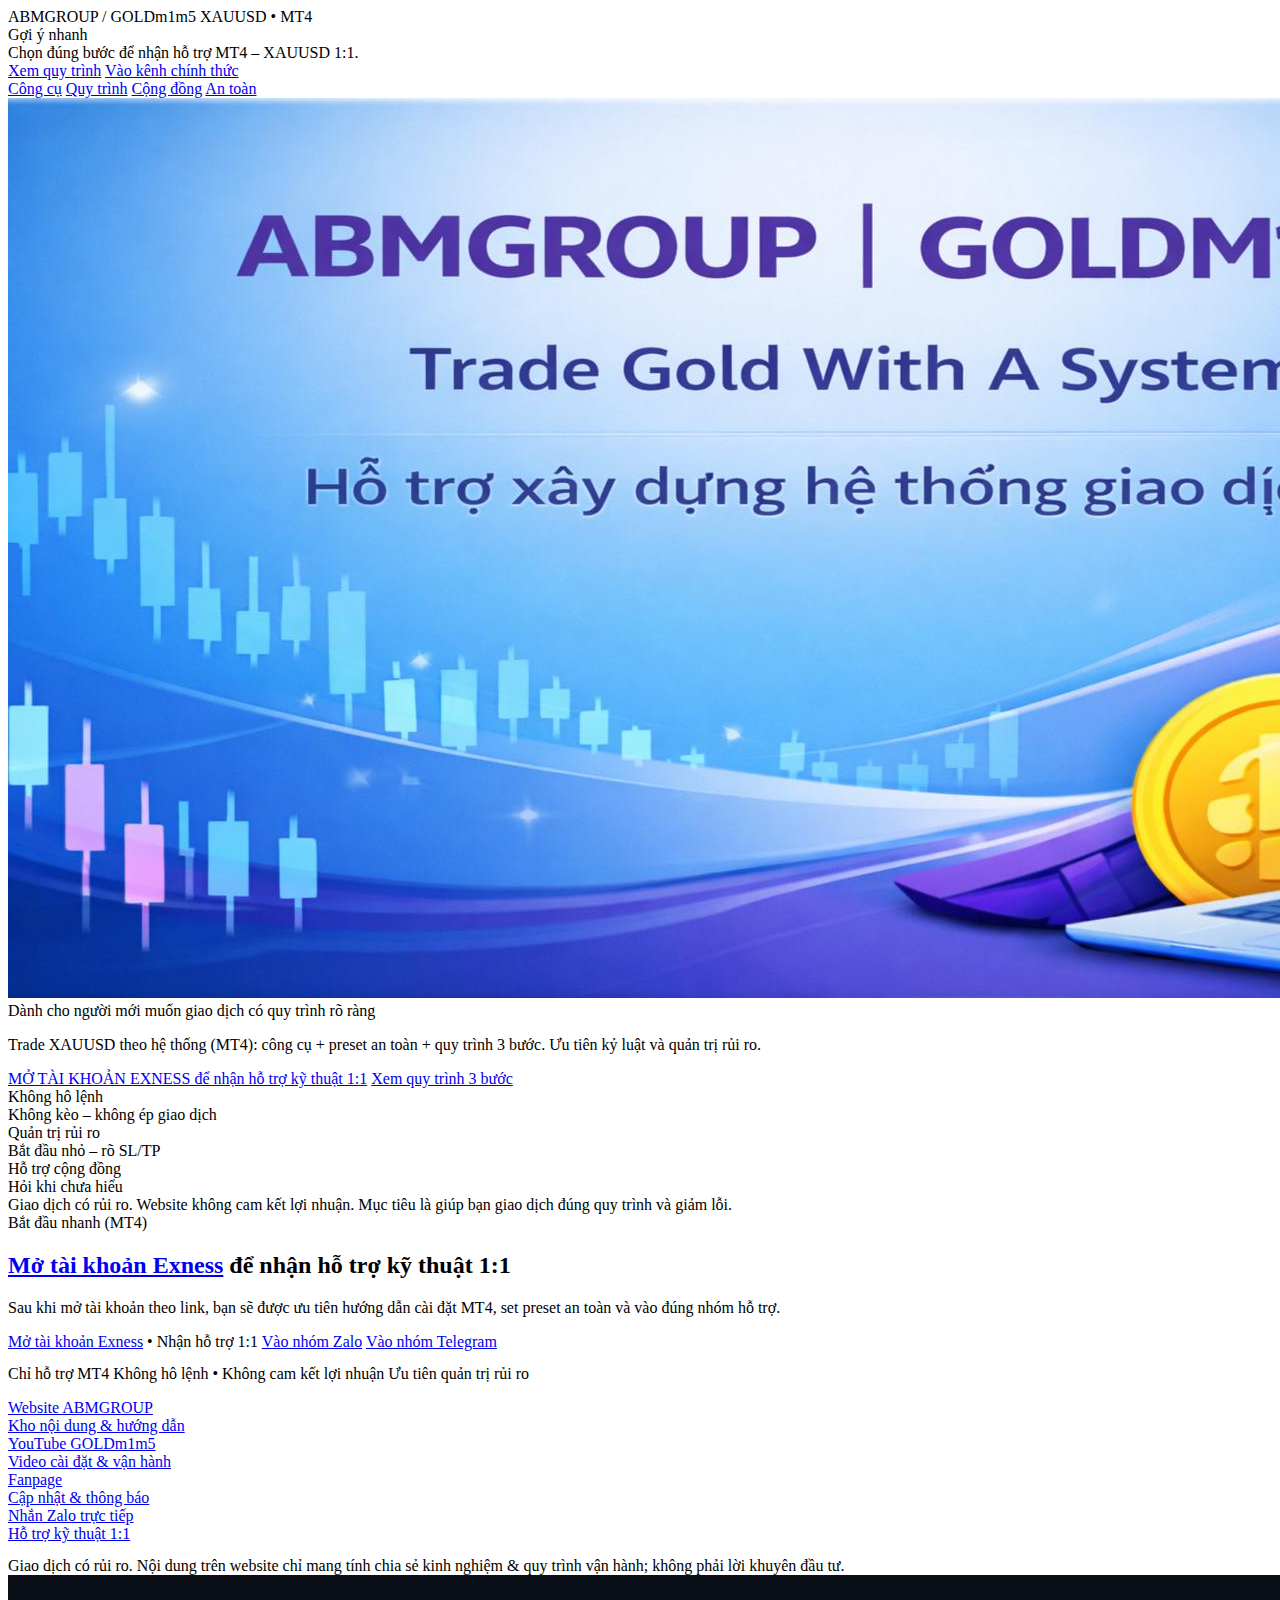
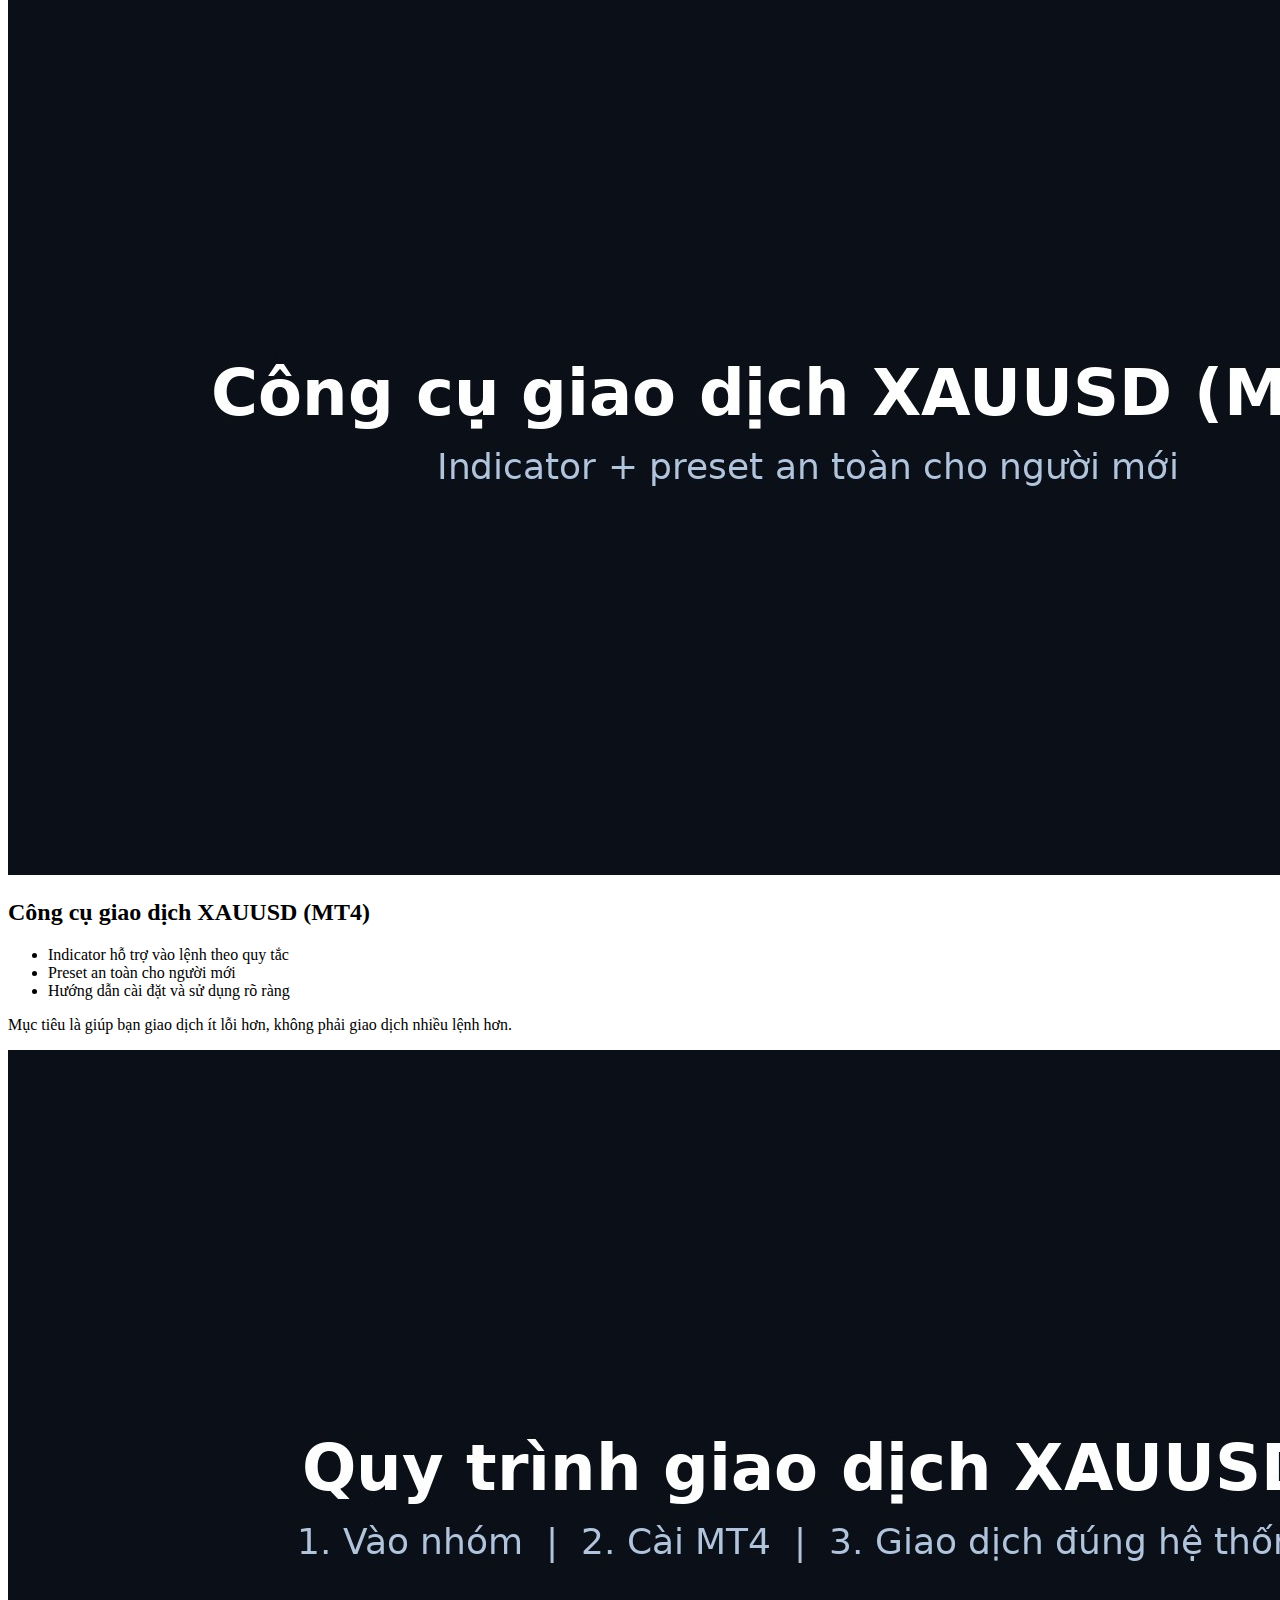
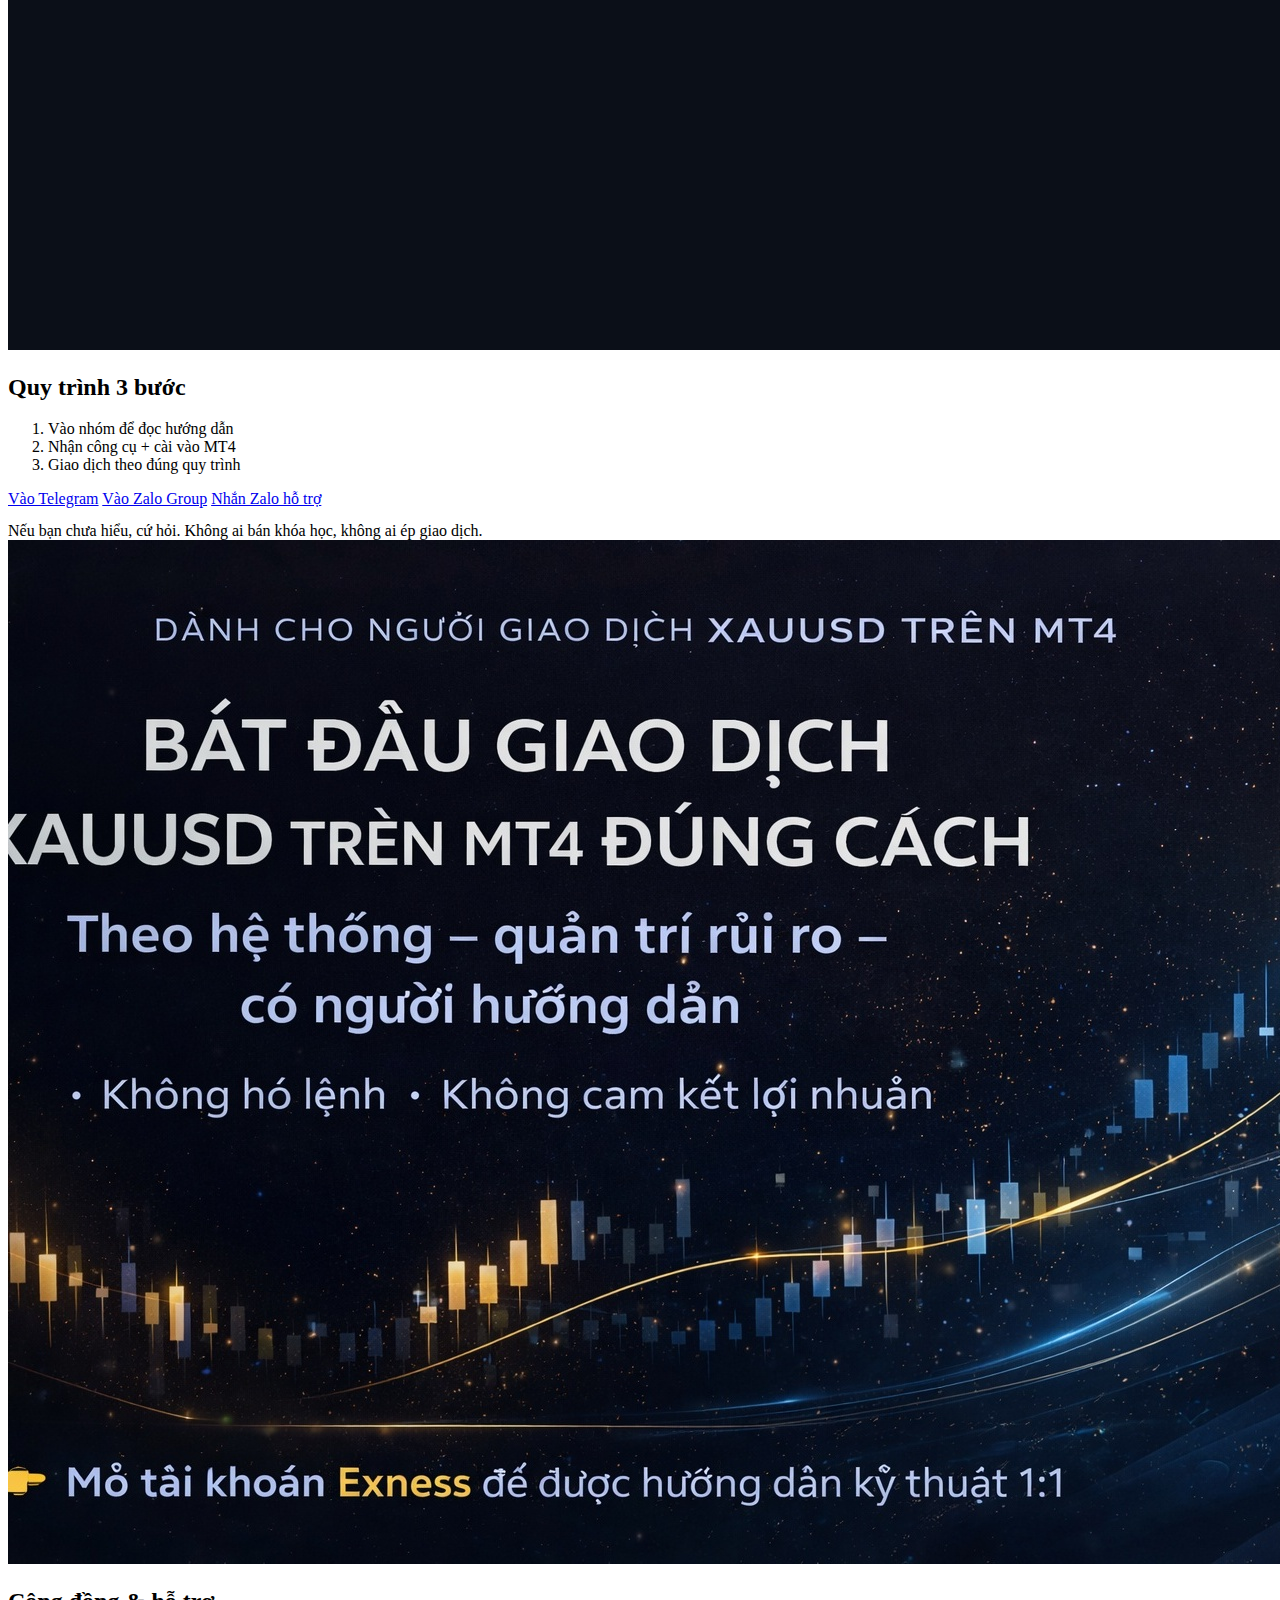
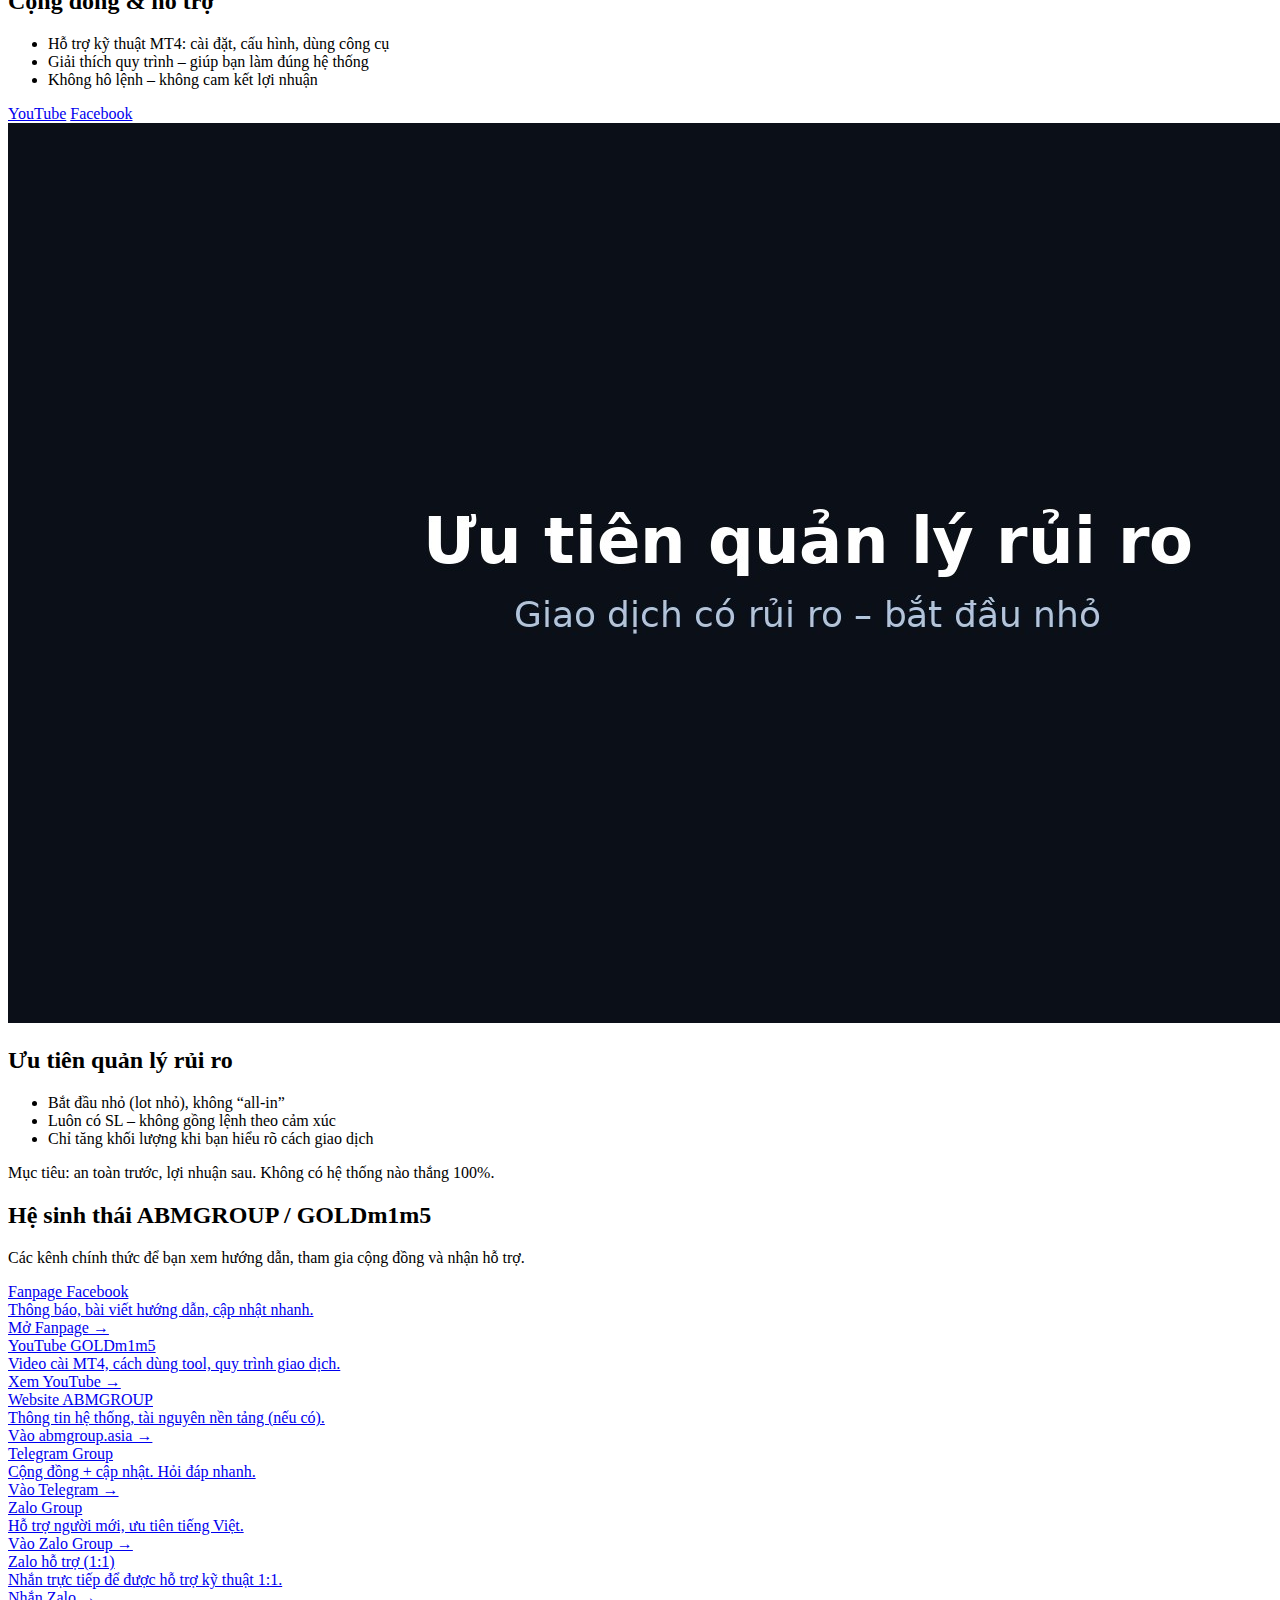
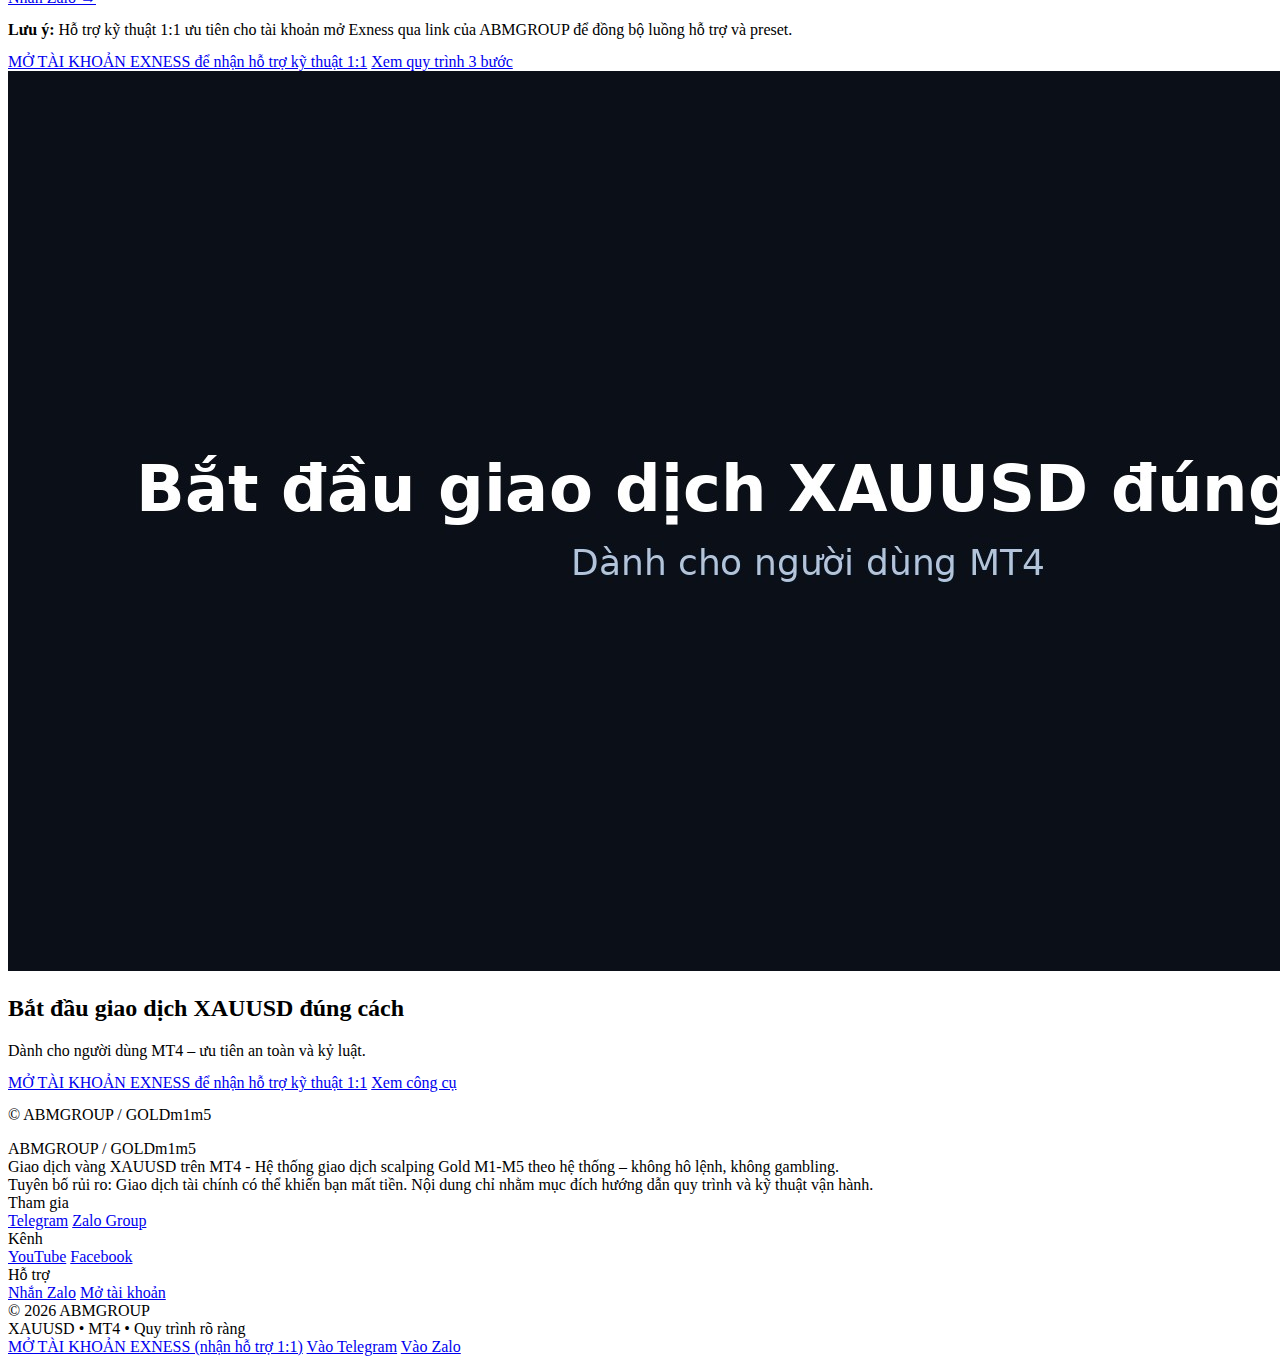
<file: index.html>
<!doctype html>
<html lang="vi">
<head>
  <meta charset="utf-8"/>
  <meta name="viewport" content="width=device-width,initial-scale=1"/>
  <title>ABMGROUP / GOLDm1m5 – XAUUSD MT4 (Hỗ trợ kỹ thuật 1:1)</title>
  <meta name="description" content="ABMGROUP / GOLDm1m5 – hỗ trợ giao dịch vàng XAUUSD trên MT4 theo hệ thống, ưu tiên quản lý rủi ro, không hô lệnh, không gambling."/>

  <link rel="icon" href="/favicon.ico">
  <link rel="stylesheet" href="assets/css/style.css"/>

  <link rel="preconnect" href="https://fonts.googleapis.com"/>
  <link rel="preconnect" href="https://fonts.gstatic.com" crossorigin/>
  <link href="https://fonts.googleapis.com/css2?family=Inter:wght@400;600;700;800&display=swap" rel="stylesheet"/>

  <meta property="og:title" content="ABMGROUP / GOLDm1m5"/>
  <meta property="og:description" content="Giao dịch vàng XAUUSD trên MT4 - Hệ thống giao dịch scalping Gold M1-M5 theo hệ thống – ưu tiên quản lý rủi ro"/>
  <meta property="og:type" content="website"/>
</head>

<body>
  <div class="container">

    <!-- NAV -->
    <div class="nav" role="navigation" aria-label="Primary">
      <div class="brand" aria-label="Brand">
        <span class="brand-master">ABMGROUP</span>
        <span class="brand-sep">/</span>
        <span class="brand-product">GOLDm1m5</span>
        <span class="brand-badge">XAUUSD • MT4</span>
      </div>

      

  <!-- PERSONALIZATION BAR (STEP 9) -->
  <div class="pbar" id="pbar" role="region" aria-label="Gợi ý theo kênh">
    <div class="pbar-inner">
      <div class="pbar-title">Gợi ý nhanh</div>
      <div class="pbar-text" id="pbar_text">Chọn đúng bước để nhận hỗ trợ MT4 – XAUUSD 1:1.</div>
      <div class="pbar-actions">
        <a class="pbar-link" id="pbar_primary" href="#steps">Xem quy trình</a>
        <a class="pbar-link" id="pbar_secondary" href="#ecosystem">Vào kênh chính thức</a>
      </div>
    </div>
  </div>

<div class="navlinks" aria-label="Sections">
        <a href="#tools">Công cụ</a>
        <a href="#steps">Quy trình</a>
        <a href="#community">Cộng đồng</a>
        <a href="#trust">An toàn</a>
      </div>
    </div>

    <!-- HERO -->
      <div class="hero-inner">
        <div class="hero-media">
          <img src="assets/images/hero.jpg" alt="Giao dịch vàng XAUUSD trên MT4 - Hệ thống giao dịch scalping Gold M1-M5"/>
        </div>
            <span class="note">Dành cho người mới muốn giao dịch có quy trình rõ ràng</span>
          </div>
          <p class="sub">Trade XAUUSD theo hệ thống (MT4): công cụ + preset an toàn + quy trình 3 bước. Ưu tiên kỷ luật và quản trị rủi ro.</p>

          <div class="btnrow">
            <a class="btn primary" data-exness="1" href="https://www.exmarkets.markets/vi/?utm_source=partners&ex_ol=1" target="_blank" rel="noopener">MỞ TÀI KHOẢN EXNESS để nhận hỗ trợ kỹ thuật 1:1</a>
            <a class="btn secondary" href="#steps">Xem quy trình 3 bước</a>
          </div>

          <div class="kpi">
            <div class="box">
              <div class="t">Không hô lệnh</div>
              <div class="d">Không kèo – không ép giao dịch</div>
            </div>
            <div class="box">
              <div class="t">Quản trị rủi ro</div>
              <div class="d">Bắt đầu nhỏ – rõ SL/TP</div>
            </div>
            <div class="box">
              <div class="t">Hỗ trợ cộng đồng</div>
              <div class="d">Hỏi khi chưa hiểu</div>
            </div>
          </div>

          <div class="rule">
            Giao dịch có rủi ro. Website không cam kết lợi nhuận. Mục tiêu là giúp bạn giao dịch đúng quy trình và giảm lỗi.
          </div>
        </div>
      </div>
    </section>

    <!-- QUICK LINKS (ABMGROUP Ecosystem) -->
    <section id="links" class="section" aria-label="Liên kết và nhóm">
      <div class="card">
        <div class="card-body">
          <div class="kicker">Bắt đầu nhanh (MT4)</div>
          <h2 class="h2"><a class="btn primary" href="https://www.exmarkets.markets/vi/?utm_source=partners&ex_ol=1" target="_blank" rel="noopener">Mở tài khoản Exness</a> để nhận hỗ trợ kỹ thuật 1:1</h2>
          <p class="sub">Sau khi mở tài khoản theo link, bạn sẽ được ưu tiên hướng dẫn cài đặt MT4, set preset an toàn và vào đúng nhóm hỗ trợ.</p>

          <div class="cta-grid">
            <a class="btn primary cta-hot" data-exness="1" href="https://www.exmarkets.markets/vi/?utm_source=partners&ex_ol=1" target="_blank" rel="noopener"><a class="btn primary" href="https://www.exmarkets.markets/vi/?utm_source=partners&ex_ol=1" target="_blank" rel="noopener">Mở tài khoản Exness</a> • Nhận hỗ trợ 1:1</a>
            <a class="btn secondary" href="https://zalo.me/g/lpoblz624" target="_blank" rel="noopener">Vào nhóm Zalo</a>
            <a class="btn secondary" href="https://t.me/+fbZOGFxVMSQ1ZDZl" target="_blank" rel="noopener">Vào nhóm Telegram</a>
          </div>

          <div class="pillrow" style="margin-top:14px">
            <span class="pill">Chỉ hỗ trợ MT4</span>
            <span class="pill">Không hô lệnh • Không cam kết lợi nhuận</span>
            <span class="pill">Ưu tiên quản trị rủi ro</span>
          </div>

          <div class="linkcards" style="margin-top:16px">
            <a class="linkcard" data-link="abmgroup" href="#">
              <div class="linkcard-title">Website ABMGROUP</div>
              <div class="linkcard-sub">Kho nội dung & hướng dẫn</div>
            </a>
            <a class="linkcard" href="https://www.youtube.com/@goldm1m5" target="_blank" rel="noopener">
              <div class="linkcard-title">YouTube GOLDm1m5</div>
              <div class="linkcard-sub">Video cài đặt & vận hành</div>
            </a>
            <a class="linkcard" href="https://www.facebook.com/goldm1m5" target="_blank" rel="noopener">
              <div class="linkcard-title">Fanpage</div>
              <div class="linkcard-sub">Cập nhật & thông báo</div>
            </a>
            <a class="linkcard" data-link="hotline" href="#">
              <div class="linkcard-title">Nhắn Zalo trực tiếp</div>
              <div class="linkcard-sub">Hỗ trợ kỹ thuật 1:1</div>
            </a>
          </div>

          <div class="small" style="margin-top:14px">
            Giao dịch có rủi ro. Nội dung trên website chỉ mang tính chia sẻ kinh nghiệm & quy trình vận hành; không phải lời khuyên đầu tư.
          </div>
        </div>
      </div>
    </section>



    <!-- TOOLS -->
    <section id="tools" class="section" aria-label="Tools">
      <div class="card">
        <div class="card-grid">
          <div class="card-media">
            <img src="assets/images/tools.jpg" alt="Công cụ giao dịch XAUUSD MT4"/>
          </div>
          <div class="card-body">
            <h2 class="h2">Công cụ giao dịch XAUUSD (MT4)</h2>
            <ul class="bullets">
              <li>Indicator hỗ trợ vào lệnh theo quy tắc</li>
              <li>Preset an toàn cho người mới</li>
              <li>Hướng dẫn cài đặt và sử dụng rõ ràng</li>
            </ul>
            <p class="small" style="margin-top:12px">
              Mục tiêu là giúp bạn giao dịch ít lỗi hơn, không phải giao dịch nhiều lệnh hơn.
            </p>
          </div>
        </div>
      </div>
    </section>

    <!-- STEPS -->
    <section id="steps" class="section" aria-label="Steps">
      <div class="card">
        <div class="card-grid">
          <div class="card-media">
            <img src="assets/images/steps.jpg" alt="Quy trình 3 bước"/>
          </div>
          <div class="card-body">
            <h2 class="h2">Quy trình 3 bước</h2>
            <ol class="bullets">
              <li>Vào nhóm để đọc hướng dẫn</li>
              <li>Nhận công cụ + cài vào MT4</li>
              <li>Giao dịch theo đúng quy trình</li>
            </ol>

            <div class="btnrow" style="margin-top:14px">
              <a class="btn primary" href="https://t.me/+fbZOGFxVMSQ1ZDZl" target="_blank" rel="noopener">Vào Telegram</a>
              <a class="btn secondary" href="https://zalo.me/g/lpoblz624" target="_blank" rel="noopener">Vào Zalo Group</a>
              <a class="btn secondary" data-link="hotline" href="https://zalo.me/g/lpoblz624" target="_blank" rel="noopener">Nhắn Zalo hỗ trợ</a>
            </div>

            <div class="rule" style="margin-top:14px">
              Nếu bạn chưa hiểu, cứ hỏi. Không ai bán khóa học, không ai ép giao dịch.
            </div>
          </div>
        </div>
      </div>
    </section>

    <!-- COMMUNITY -->
    <section id="community" class="section" aria-label="Community">
      <div class="card">
        <div class="card-grid">
          <div class="card-media">
            <img src="assets/images/community.jpg" alt="Cộng đồng hỗ trợ"/>
          </div>
          <div class="card-body">
            <h2 class="h2">Cộng đồng & hỗ trợ</h2>
            <ul class="bullets">
              <li>Hỗ trợ kỹ thuật MT4: cài đặt, cấu hình, dùng công cụ</li>
              <li>Giải thích quy trình – giúp bạn làm đúng hệ thống</li>
              <li>Không hô lệnh – không cam kết lợi nhuận</li>
            </ul>

            <div class="btnrow" style="margin-top:14px">
              <a class="btn secondary" href="https://www.youtube.com/@goldm1m5" target="_blank" rel="noopener">YouTube</a>
              <a class="btn secondary" href="https://www.facebook.com/goldm1m5" target="_blank" rel="noopener">Facebook</a>
            </div>
          </div>
        </div>
      </div>
    </section>

    <!-- TRUST -->
    <section id="trust" class="section" aria-label="Trust">
      <div class="card">
        <div class="card-grid">
          <div class="card-media">
            <img src="assets/images/trust.jpg" alt="Quản lý rủi ro"/>
          </div>
          <div class="card-body">
            <h2 class="h2">Ưu tiên quản lý rủi ro</h2>
            <ul class="bullets">
              <li>Bắt đầu nhỏ (lot nhỏ), không “all-in”</li>
              <li>Luôn có SL – không gồng lệnh theo cảm xúc</li>
              <li>Chỉ tăng khối lượng khi bạn hiểu rõ cách giao dịch</li>
            </ul>
            <p class="small" style="margin-top:12px">
              Mục tiêu: an toàn trước, lợi nhuận sau. Không có hệ thống nào thắng 100%.
            </p>
          </div>
        </div>
      </div>
    </section>

    <!-- FOOTER CTA -->
    
    <!-- ECOSYSTEM (Hệ sinh thái) -->
    <section id="ecosystem" class="section" aria-label="Hệ sinh thái ABMGROUP">
      <div class="card">
        <div class="card-body">
          <h2 class="h2">Hệ sinh thái ABMGROUP / GOLDm1m5</h2>
          <p class="sub" style="margin-top:6px">Các kênh chính thức để bạn xem hướng dẫn, tham gia cộng đồng và nhận hỗ trợ.</p>

          <div class="ecosys-grid" style="margin-top:14px">
            <a class="ecosys-item" href="https://www.facebook.com/goldm1m5" target="_blank" rel="noopener">
              <div class="ecosys-title">Fanpage Facebook</div>
              <div class="ecosys-desc">Thông báo, bài viết hướng dẫn, cập nhật nhanh.</div>
              <div class="ecosys-cta">Mở Fanpage →</div>
            </a>

            <a class="ecosys-item" href="https://www.youtube.com/@goldm1m5" target="_blank" rel="noopener">
              <div class="ecosys-title">YouTube GOLDm1m5</div>
              <div class="ecosys-desc">Video cài MT4, cách dùng tool, quy trình giao dịch.</div>
              <div class="ecosys-cta">Xem YouTube →</div>
            </a>

            <a class="ecosys-item" href="https://abmgroup.asia" target="_blank" rel="noopener">
              <div class="ecosys-title">Website ABMGROUP</div>
              <div class="ecosys-desc">Thông tin hệ thống, tài nguyên nền tảng (nếu có).</div>
              <div class="ecosys-cta">Vào abmgroup.asia →</div>
            </a>

            <a class="ecosys-item strong" href="https://t.me/+fbZOGFxVMSQ1ZDZl" target="_blank" rel="noopener">
              <div class="ecosys-title">Telegram Group</div>
              <div class="ecosys-desc">Cộng đồng + cập nhật. Hỏi đáp nhanh.</div>
              <div class="ecosys-cta">Vào Telegram →</div>
            </a>

            <a class="ecosys-item strong" href="https://zalo.me/g/lpoblz624" target="_blank" rel="noopener">
              <div class="ecosys-title">Zalo Group</div>
              <div class="ecosys-desc">Hỗ trợ người mới, ưu tiên tiếng Việt.</div>
              <div class="ecosys-cta">Vào Zalo Group →</div>
            </a>

            <a class="ecosys-item" href="https://zalo.me/0793171988" target="_blank" rel="noopener">
              <div class="ecosys-title">Zalo hỗ trợ (1:1)</div>
              <div class="ecosys-desc">Nhắn trực tiếp để được hỗ trợ kỹ thuật 1:1.</div>
              <div class="ecosys-cta">Nhắn Zalo →</div>
            </a>
          </div>

          <div class="rule" style="margin-top:14px">
            <b>Lưu ý:</b> Hỗ trợ kỹ thuật 1:1 ưu tiên cho tài khoản mở Exness qua link của ABMGROUP để đồng bộ luồng hỗ trợ và preset.
          </div>

          <div class="btnrow" style="margin-top:14px">
            <a class="btn primary" href="https://www.exmarkets.markets/vi/?utm_source=partners&ex_ol=1" target="_blank" rel="noopener">MỞ TÀI KHOẢN EXNESS để nhận hỗ trợ kỹ thuật 1:1</a>
            <a class="btn secondary" href="#steps">Xem quy trình 3 bước</a>
          </div>
        </div>
      </div>
    </section>
    
<section class="footer-cta" aria-label="Footer CTA">
      <div class="footer-cta-inner">
        <div class="footer-cta-media">
          <img src="assets/images/cta.jpg" alt="Bắt đầu giao dịch XAUUSD đúng cách"/>
        </div>
        <div class="footer-cta-body">
          <h2 class="h2">Bắt đầu giao dịch XAUUSD đúng cách</h2>
          <p class="sub" style="margin-bottom:14px">Dành cho người dùng MT4 – ưu tiên an toàn và kỷ luật.</p>
          <div class="btnrow">
            <a class="btn primary" data-exness="2" href="https://www.exmarkets.markets/vi/?utm_source=partners&ex_ol=1" target="_blank" rel="noopener">MỞ TÀI KHOẢN EXNESS để nhận hỗ trợ kỹ thuật 1:1</a>
            <a class="btn secondary" href="#tools">Xem công cụ</a>
          </div>
          <p class="small" style="margin-top:14px">© ABMGROUP / GOLDm1m5</p>
        </div>
      </div>
    </section>

    <!-- Simple footer -->
    <section class="footer" aria-label="Footer">
      <div class="footer-inner">
        <div class="footer-left">
          <div class="footer-brandline">
            <span class="footer-master">ABMGROUP</span>
            <span class="footer-sep">/</span>
            <span class="footer-product">GOLDm1m5</span>
          </div>
          <div class="footer-tagline small">Giao dịch vàng XAUUSD trên MT4 - Hệ thống giao dịch scalping Gold M1-M5 theo hệ thống – không hô lệnh, không gambling.</div>
          <div class="footer-note small">
            Tuyên bố rủi ro: Giao dịch tài chính có thể khiến bạn mất tiền. Nội dung chỉ nhằm mục đích hướng dẫn quy trình và kỹ thuật vận hành.
          </div>
        </div>

        <div class="footer-right">
          <div class="footer-cols">
            <div>
              <div class="footer-h">Tham gia</div>
              <a class="footer-a strong" href="https://t.me/+fbZOGFxVMSQ1ZDZl" target="_blank" rel="noopener">Telegram</a>
              <a class="footer-a" href="https://zalo.me/g/lpoblz624" target="_blank" rel="noopener">Zalo Group</a>
            </div>
            <div>
              <div class="footer-h">Kênh</div>
              <a class="footer-a" href="https://www.youtube.com/@goldm1m5" target="_blank" rel="noopener">YouTube</a>
              <a class="footer-a" href="https://www.facebook.com/goldm1m5" target="_blank" rel="noopener">Facebook</a>
            </div>
            <div>
              <div class="footer-h">Hỗ trợ</div>
              <a class="footer-a" data-link="hotline" href="https://zalo.me/g/lpoblz624" target="_blank" rel="noopener">Nhắn Zalo</a>
              <a class="footer-a" data-exness="3" href="#">Mở tài khoản</a>
            </div>
          </div>
        </div>
      </div>

      <div class="footer-bottom">
        <div>© <span id="yy"></span> ABMGROUP</div>
        <div class="footer-mini">XAUUSD • MT4 • Quy trình rõ ràng</div>
      </div>
    </section>

  </div>

  <script src="assets/js/main.js"></script>
  <script>document.getElementById('yy').textContent = new Date().getFullYear();</script>

  <!-- Mobile quick actions -->
  <div class="mbar" role="region" aria-label="Quick actions">
    <div class="mbar-inner">
      <a class="mbar-btn primary" data-exness="m" href="https://www.exmarkets.markets/vi/?utm_source=partners&ex_ol=1" target="_blank" rel="noopener">MỞ TÀI KHOẢN EXNESS (nhận hỗ trợ 1:1)</a>
      <a class="mbar-btn" href="https://t.me/+fbZOGFxVMSQ1ZDZl" target="_blank" rel="noopener">Vào Telegram</a>
      <a class="mbar-btn" href="https://zalo.me/g/lpoblz624" target="_blank" rel="noopener">Vào Zalo</a>
    </div>
  </div>

</body>
</html>
</file>
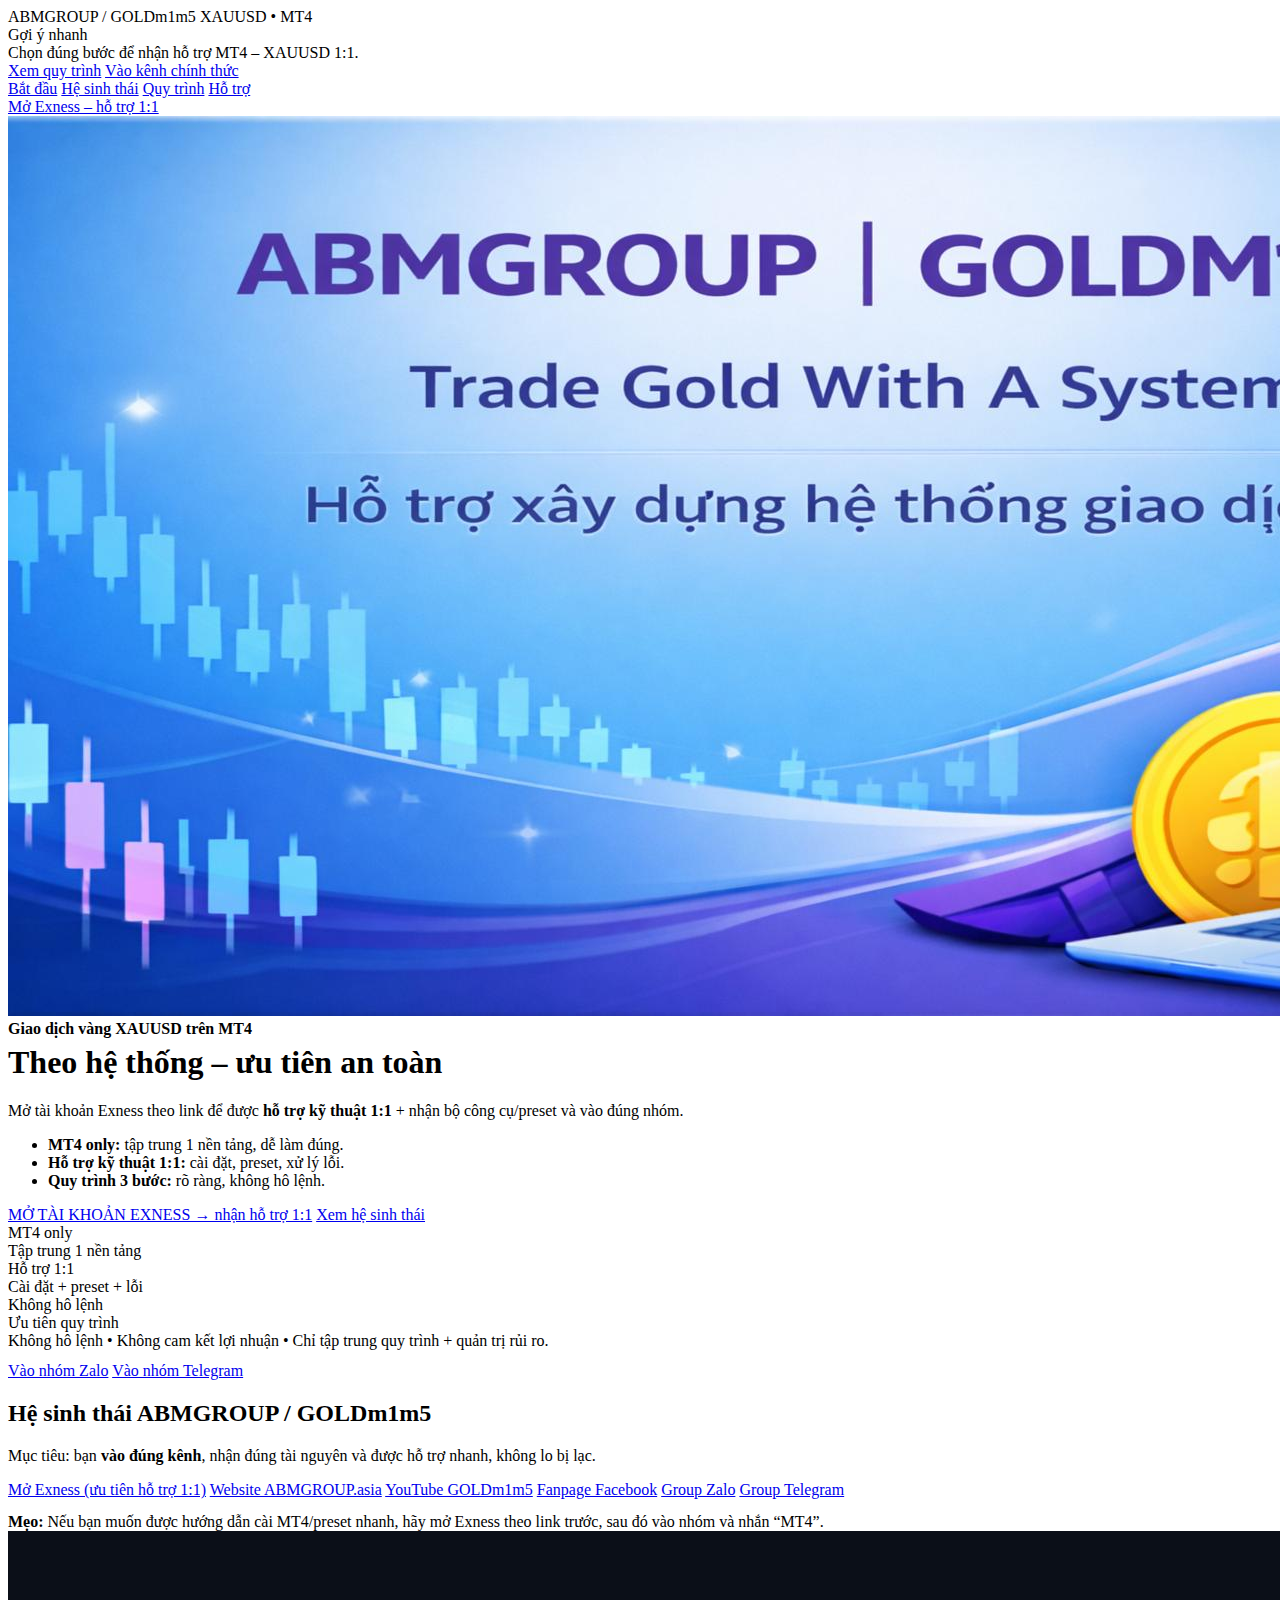
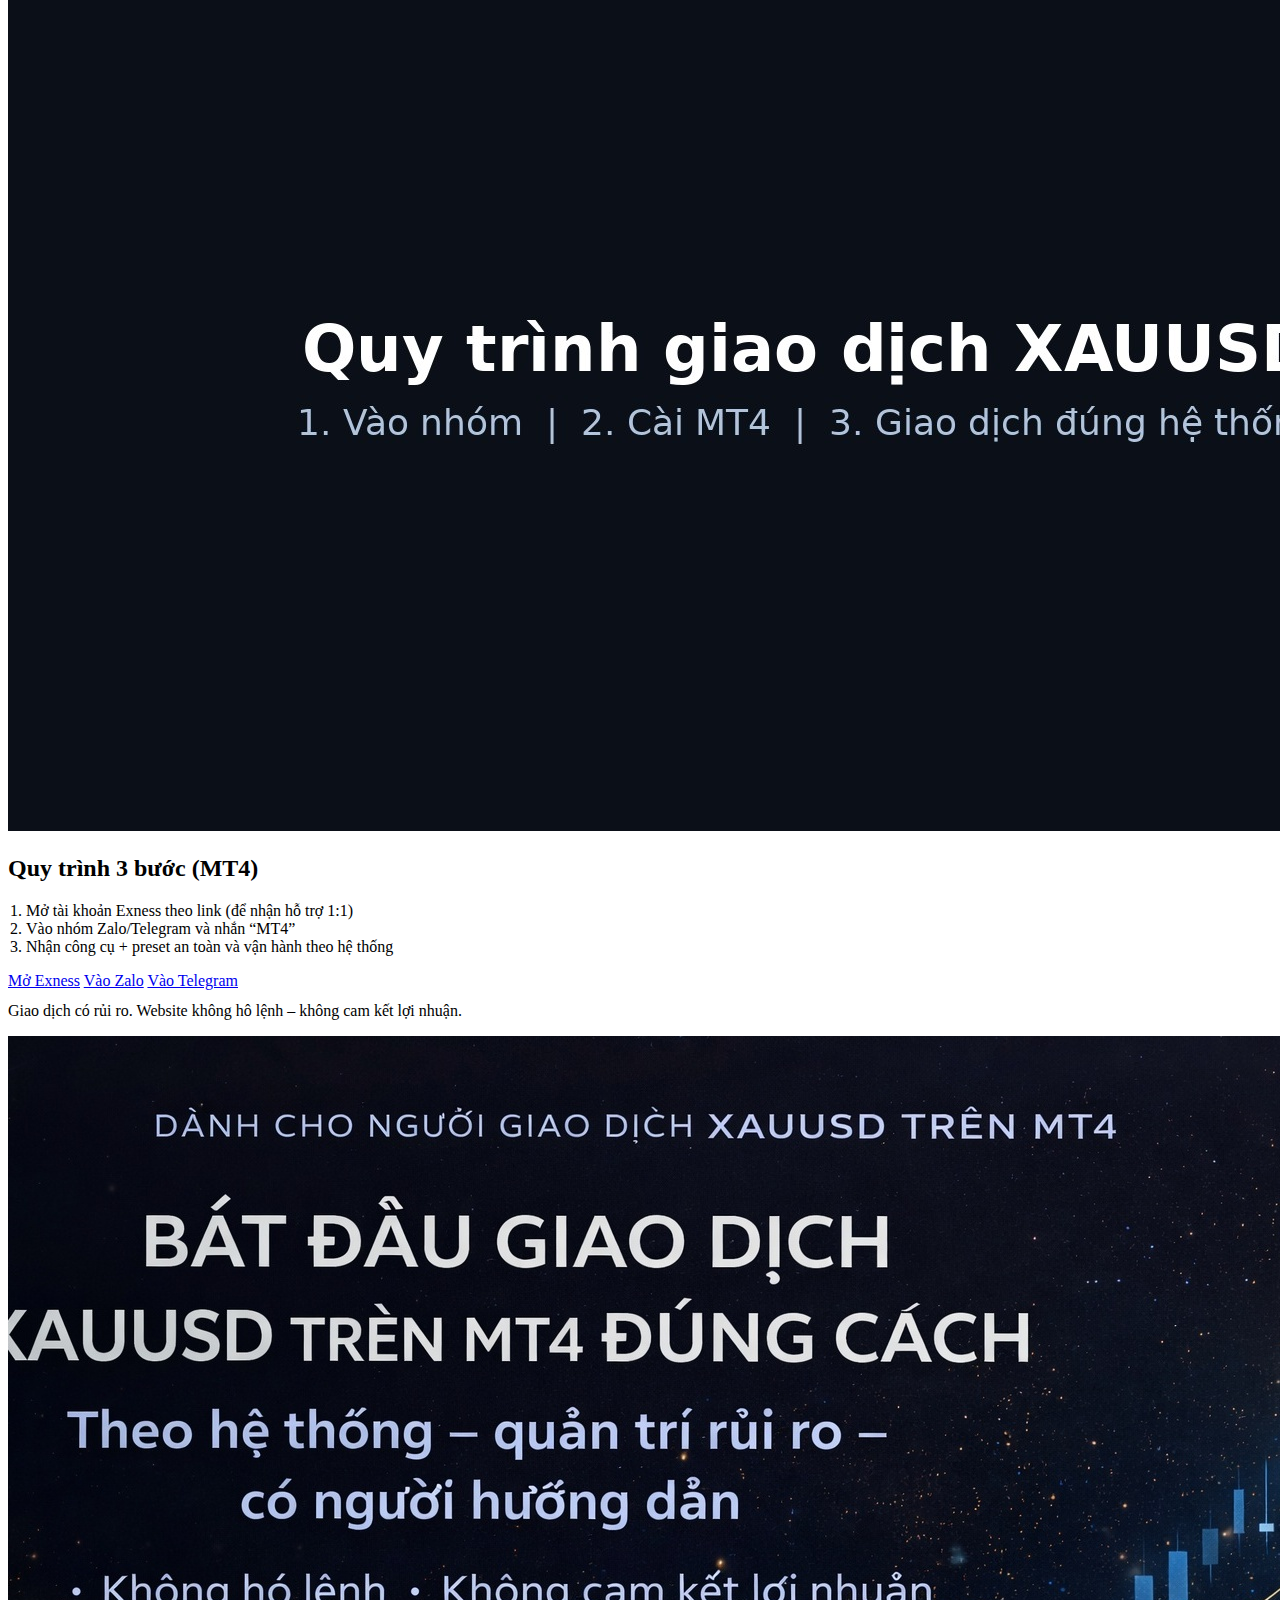
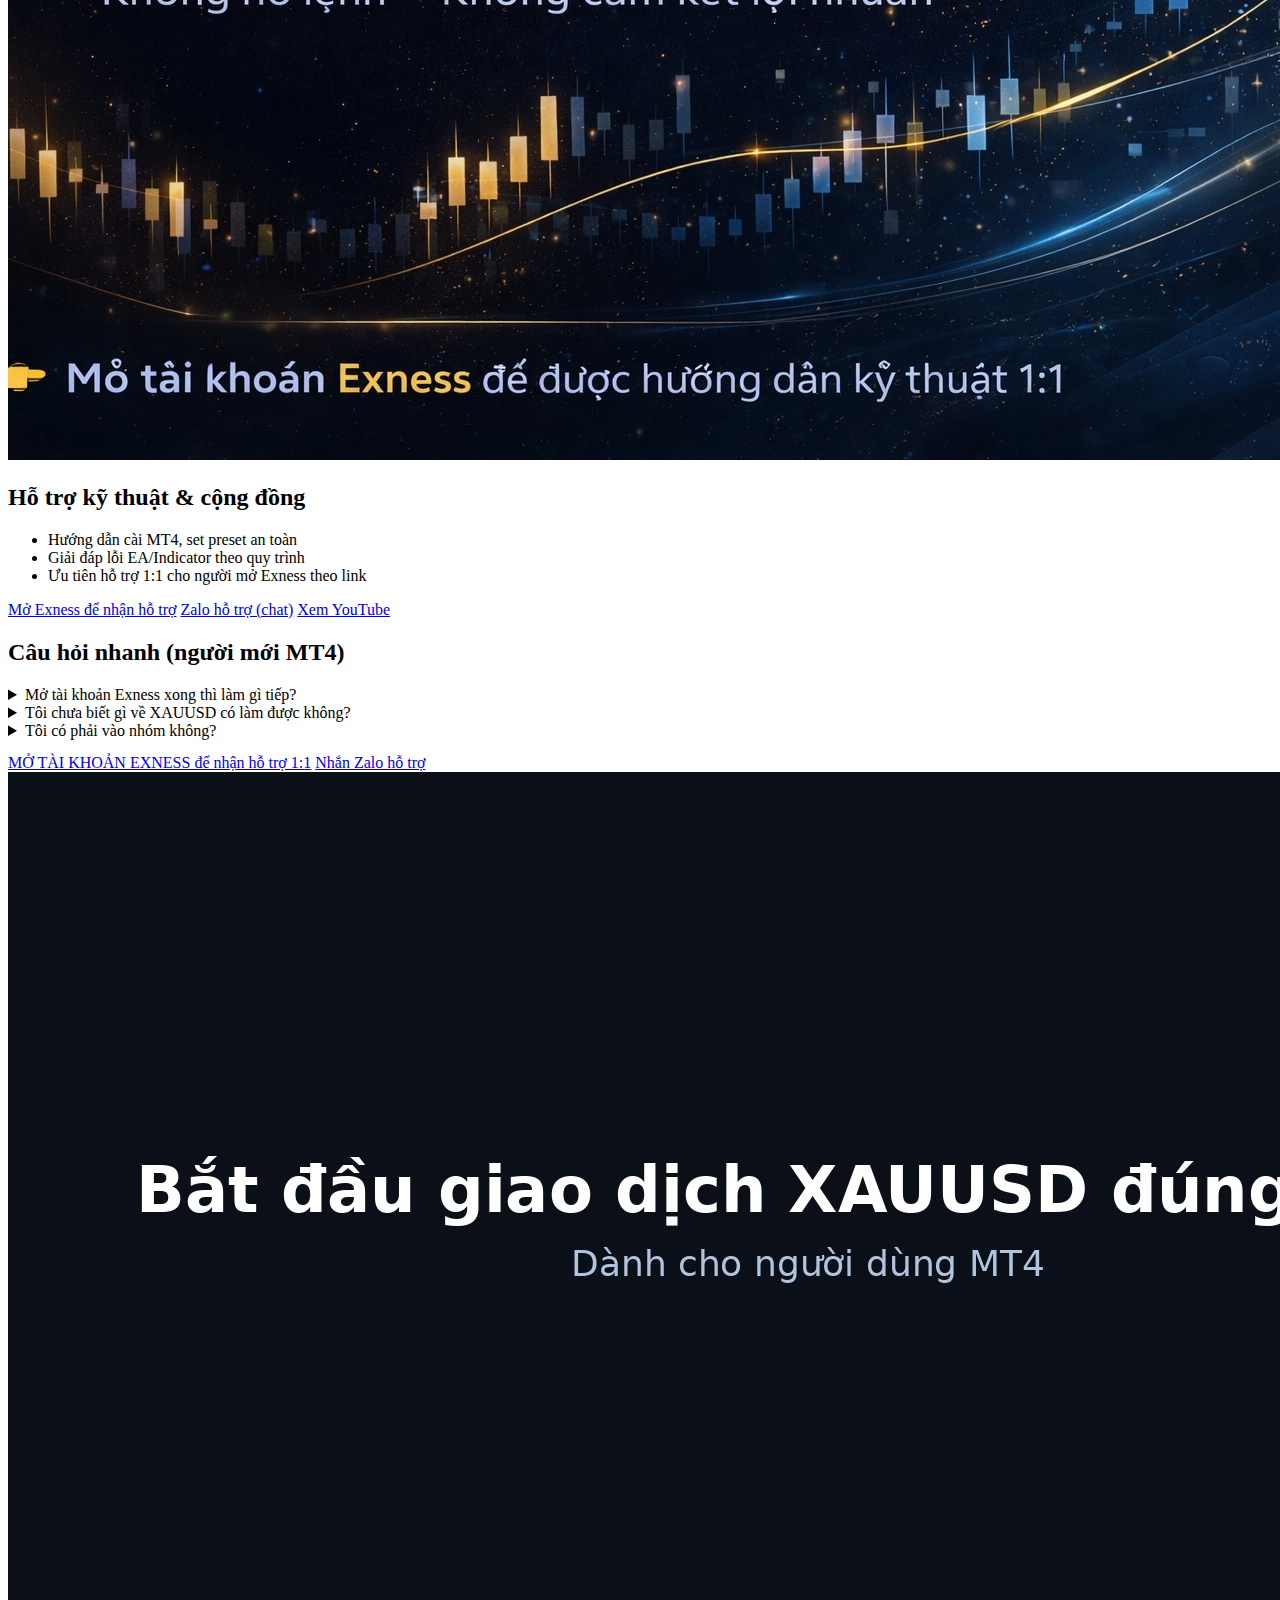
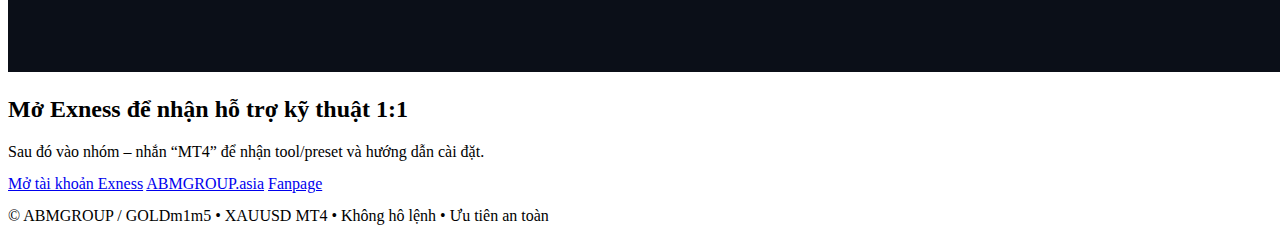
<file: b.html>
<!doctype html>
<html lang="vi">
<head>
  <meta charset="utf-8"/>
  <meta name="viewport" content="width=device-width,initial-scale=1"/>
  <title>ABMGROUP / GOLDm1m5 – XAUUSD MT4 theo hệ thống</title>
  <meta name="description" content="ABMGROUP / GOLDm1m5 – giao dịch XAUUSD trên MT4 theo hệ thống. Mở tài khoản Exness theo link để nhận hỗ trợ kỹ thuật 1:1 + vào đúng cộng đồng."/>
  <link rel="preconnect" href="https://fonts.googleapis.com"/>
  <link rel="preconnect" href="https://fonts.gstatic.com" crossorigin/>
  <link href="https://fonts.googleapis.com/css2?family=Inter:wght@400;500;600;700;800&display=swap" rel="stylesheet"/>
  <link rel="icon" href="favicon.ico"/>
  <link rel="stylesheet" href="assets/css/style.css"/>
  <meta property="og:title" content="ABMGROUP / GOLDm1m5"/>
  <meta property="og:description" content="XAUUSD MT4 theo hệ thống – hỗ trợ kỹ thuật 1:1"/>
  <meta property="og:type" content="website"/>
</head>

<body>
<div class="container">

  <div class="nav" role="navigation" aria-label="Primary">
    <div class="brand">
      <span>ABMGROUP / GOLDm1m5</span>
      <span class="brand-badge">XAUUSD • MT4</span>
    </div>
    

  <!-- PERSONALIZATION BAR (STEP 9) -->
  <div class="pbar" id="pbar" role="region" aria-label="Gợi ý theo kênh">
    <div class="pbar-inner">
      <div class="pbar-title">Gợi ý nhanh</div>
      <div class="pbar-text" id="pbar_text">Chọn đúng bước để nhận hỗ trợ MT4 – XAUUSD 1:1.</div>
      <div class="pbar-actions">
        <a class="pbar-link" id="pbar_primary" href="#steps">Xem quy trình</a>
        <a class="pbar-link" id="pbar_secondary" href="#ecosystem">Vào kênh chính thức</a>
      </div>
    </div>
  </div>

<div class="navlinks">
      <a href="#start">Bắt đầu</a>
      <a href="#ecosystem">Hệ sinh thái</a>
      <a href="#steps">Quy trình</a>
      <a href="#support">Hỗ trợ</a>
    </div>
      <a class="btn primary nav-cta" href="https://www.exmarkets.markets/vi/?utm_source=partners&ex_ol=1" target="_blank" rel="noopener">Mở Exness – hỗ trợ 1:1</a>
  </div>

  <!-- HERO (B Variant: focus on CTA + ecosystem) -->
  <section class="hero" aria-label="Hero" id="start">
    <div class="hero-inner">
      <div class="hero-media">
        <img src="assets/images/hero.jpg" alt="ABMGROUP / GOLDm1m5"/>
      </div>
      <div class="hero-content">
        <div class="sub" style="font-weight:700">Giao dịch vàng XAUUSD trên MT4</div>
        <h1 class="h1" style="margin-top:6px">Theo hệ thống – ưu tiên an toàn</h1>
        <p class="sub">Mở tài khoản Exness theo link để được <b>hỗ trợ kỹ thuật 1:1</b> + nhận bộ công cụ/preset và vào đúng nhóm.</p>

          <ul class="hero-benefits" aria-label="Lợi ích chính">
            <li><b>MT4 only:</b> tập trung 1 nền tảng, dễ làm đúng.</li>
            <li><b>Hỗ trợ kỹ thuật 1:1:</b> cài đặt, preset, xử lý lỗi.</li>
            <li><b>Quy trình 3 bước:</b> rõ ràng, không hô lệnh.</li>
          </ul>


        <div class="btnrow">
          <a class="btn primary" data-exness-cta="1" href="https://www.exmarkets.markets/vi/?utm_source=partners&ex_ol=1" target="_blank" rel="noopener">MỞ TÀI KHOẢN EXNESS → nhận hỗ trợ 1:1</a>
          <a class="btn secondary" href="#ecosystem">Xem hệ sinh thái</a>
        </div>

          <div class="proof" aria-label="Proof strip">
            <div class="proof-item">
              <div class="proof-k">MT4 only</div>
              <div class="proof-v">Tập trung 1 nền tảng</div>
            </div>
            <div class="proof-item">
              <div class="proof-k">Hỗ trợ 1:1</div>
              <div class="proof-v">Cài đặt + preset + lỗi</div>
            </div>
            <div class="proof-item">
              <div class="proof-k">Không hô lệnh</div>
              <div class="proof-v">Ưu tiên quy trình</div>
            </div>
          </div>


        <div class="rule">
          Không hô lệnh • Không cam kết lợi nhuận • Chỉ tập trung quy trình + quản trị rủi ro.
        </div>

        <div class="btnrow" style="margin-top:12px">
          <a class="btn secondary" data-link="zalo" href="https://zalo.me/g/lpoblz624" target="_blank" rel="noopener">Vào nhóm Zalo</a>
          <a class="btn secondary" data-link="telegram" href="https://t.me/+fbZOGFxVMSQ1ZDZl" target="_blank" rel="noopener">Vào nhóm Telegram</a>
        </div>
      </div>
    </div>
  </section>

  <!-- ECOSYSTEM (big buttons) -->
  <section id="ecosystem" class="section" aria-label="Ecosystem">
    <div class="card">
      <div class="card-body">
        <h2 class="h2">Hệ sinh thái ABMGROUP / GOLDm1m5</h2>
        <p class="small">Mục tiêu: bạn <b>vào đúng kênh</b>, nhận đúng tài nguyên và được hỗ trợ nhanh, không lo bị lạc.</p>

        <div class="btnrow" style="margin-top:14px">
          <a class="btn primary" href="https://www.exmarkets.markets/vi/?utm_source=partners&ex_ol=1" target="_blank" rel="noopener">Mở Exness (ưu tiên hỗ trợ 1:1)</a>
          <a class="btn secondary" href="https://abmgroup.asia/" target="_blank" rel="noopener">Website ABMGROUP.asia</a>
          <a class="btn secondary" href="https://www.youtube.com/@goldm1m5" target="_blank" rel="noopener">YouTube GOLDm1m5</a>
          <a class="btn secondary" href="https://www.facebook.com/goldm1m5" target="_blank" rel="noopener">Fanpage Facebook</a>
          <a class="btn secondary" href="https://zalo.me/g/lpoblz624" target="_blank" rel="noopener">Group Zalo</a>
          <a class="btn secondary" href="https://t.me/+fbZOGFxVMSQ1ZDZl" target="_blank" rel="noopener">Group Telegram</a>
        </div>

        <div class="rule" style="margin-top:14px">
          <b>Mẹo:</b> Nếu bạn muốn được hướng dẫn cài MT4/preset nhanh, hãy mở Exness theo link trước, sau đó vào nhóm và nhắn “MT4”.
        </div>
      </div>
    </div>
  </section>

  <!-- STEPS -->
  <section id="steps" class="section" aria-label="Steps">
    <div class="card">
      <div class="card-grid">
        <div class="card-media">
          <img src="assets/images/steps.jpg" alt="Quy trình 3 bước"/>
        </div>
        <div class="card-body">
          <h2 class="h2">Quy trình 3 bước (MT4)</h2>
          <ol class="bullets" style="padding-left:18px">
            <li>Mở tài khoản Exness theo link (để nhận hỗ trợ 1:1)</li>
            <li>Vào nhóm Zalo/Telegram và nhắn “MT4”</li>
            <li>Nhận công cụ + preset an toàn và vận hành theo hệ thống</li>
          </ol>
          <div class="btnrow" style="margin-top:14px">
            <a class="btn primary" href="https://www.exmarkets.markets/vi/?utm_source=partners&ex_ol=1" target="_blank" rel="noopener">Mở Exness</a>
            <a class="btn secondary" href="https://zalo.me/g/lpoblz624" target="_blank" rel="noopener">Vào Zalo</a>
            <a class="btn secondary" href="https://t.me/+fbZOGFxVMSQ1ZDZl" target="_blank" rel="noopener">Vào Telegram</a>
          </div>
          <p class="small" style="margin-top:12px">Giao dịch có rủi ro. Website không hô lệnh – không cam kết lợi nhuận.</p>
        </div>
      </div>
    </div>
  </section>

  <!-- SUPPORT -->
  <section id="support" class="section" aria-label="Support">
    <div class="card">
      <div class="card-grid">
        <div class="card-media">
          <img src="assets/images/community.jpg" alt="Hỗ trợ cộng đồng"/>
        </div>
        <div class="card-body">
          <h2 class="h2">Hỗ trợ kỹ thuật & cộng đồng</h2>
          <ul class="bullets">
            <li>Hướng dẫn cài MT4, set preset an toàn</li>
            <li>Giải đáp lỗi EA/Indicator theo quy trình</li>
            <li>Ưu tiên hỗ trợ 1:1 cho người mở Exness theo link</li>
          </ul>
          <div class="btnrow" style="margin-top:14px">
            <a class="btn primary" href="https://www.exmarkets.markets/vi/?utm_source=partners&ex_ol=1" target="_blank" rel="noopener">Mở Exness để nhận hỗ trợ</a>
            <a class="btn secondary" href="https://zalo.me/0793171988" target="_blank" rel="noopener">Zalo hỗ trợ (chat)</a>
            <a class="btn secondary" href="https://www.youtube.com/@goldm1m5" target="_blank" rel="noopener">Xem YouTube</a>
          </div>
        </div>
      </div>
    </div>
  </section>

  <!-- FOOTER CTA -->
  
    <!-- FAQ MICRO -->
    <section class="section" aria-label="Câu hỏi nhanh">
      <div class="card">
        <div class="card-body">
          <h2 class="h2">Câu hỏi nhanh (người mới MT4)</h2>
          <div class="faq">
            <details class="faq-item">
              <summary>Mở tài khoản Exness xong thì làm gì tiếp?</summary>
              <div class="faq-body">Bạn nhắn Zalo để mình hỗ trợ 1:1: cài MT4, gửi preset đúng bản và hướng dẫn chạy tool.</div>
            </details>
            <details class="faq-item">
              <summary>Tôi chưa biết gì về XAUUSD có làm được không?</summary>
              <div class="faq-body">Có. Bạn đi theo đúng quy trình 3 bước, bắt đầu nhỏ, ưu tiên quản trị rủi ro. Không hô lệnh – không cam kết lợi nhuận.</div>
            </details>
            <details class="faq-item">
              <summary>Tôi có phải vào nhóm không?</summary>
              <div class="faq-body">Nên vào để nhận cập nhật & hỗ trợ cộng đồng. Nếu cần nhanh, nhắn Zalo để được hỗ trợ kỹ thuật 1:1.</div>
            </details>
          </div>
          <div class="btnrow" style="margin-top:14px">
            <a class="btn primary" href="https://www.exmarkets.markets/vi/?utm_source=partners&ex_ol=1" target="_blank" rel="noopener">MỞ TÀI KHOẢN EXNESS để nhận hỗ trợ 1:1</a>
            <a class="btn secondary" href="https://zalo.me/0793171988" target="_blank" rel="noopener">Nhắn Zalo hỗ trợ</a>
          </div>
        </div>
      </div>
    </section>

<section class="footer-cta" aria-label="Footer CTA">
    <div class="footer-cta-inner">
      <div class="footer-cta-media">
        <img src="assets/images/cta.jpg" alt="CTA"/>
      </div>
      <div class="footer-cta-body">
        <h2 class="h2">Mở Exness để nhận hỗ trợ kỹ thuật 1:1</h2>
        <p class="sub" style="margin-bottom:14px">Sau đó vào nhóm – nhắn “MT4” để nhận tool/preset và hướng dẫn cài đặt.</p>
        <div class="btnrow">
          <a class="btn primary" data-exness-cta="2" href="https://www.exmarkets.markets/vi/?utm_source=partners&ex_ol=1" target="_blank" rel="noopener">Mở tài khoản Exness</a>
          <a class="btn secondary" href="https://abmgroup.asia/" target="_blank" rel="noopener">ABMGROUP.asia</a>
          <a class="btn secondary" href="https://www.facebook.com/goldm1m5" target="_blank" rel="noopener">Fanpage</a>
        </div>
        <p class="small" style="margin-top:14px">© ABMGROUP / GOLDm1m5 • XAUUSD MT4 • Không hô lệnh • Ưu tiên an toàn</p>
      </div>
    </div>
  </section>

</div>

<script src="assets/js/main.js"></script>
</body>
</html>
</file>
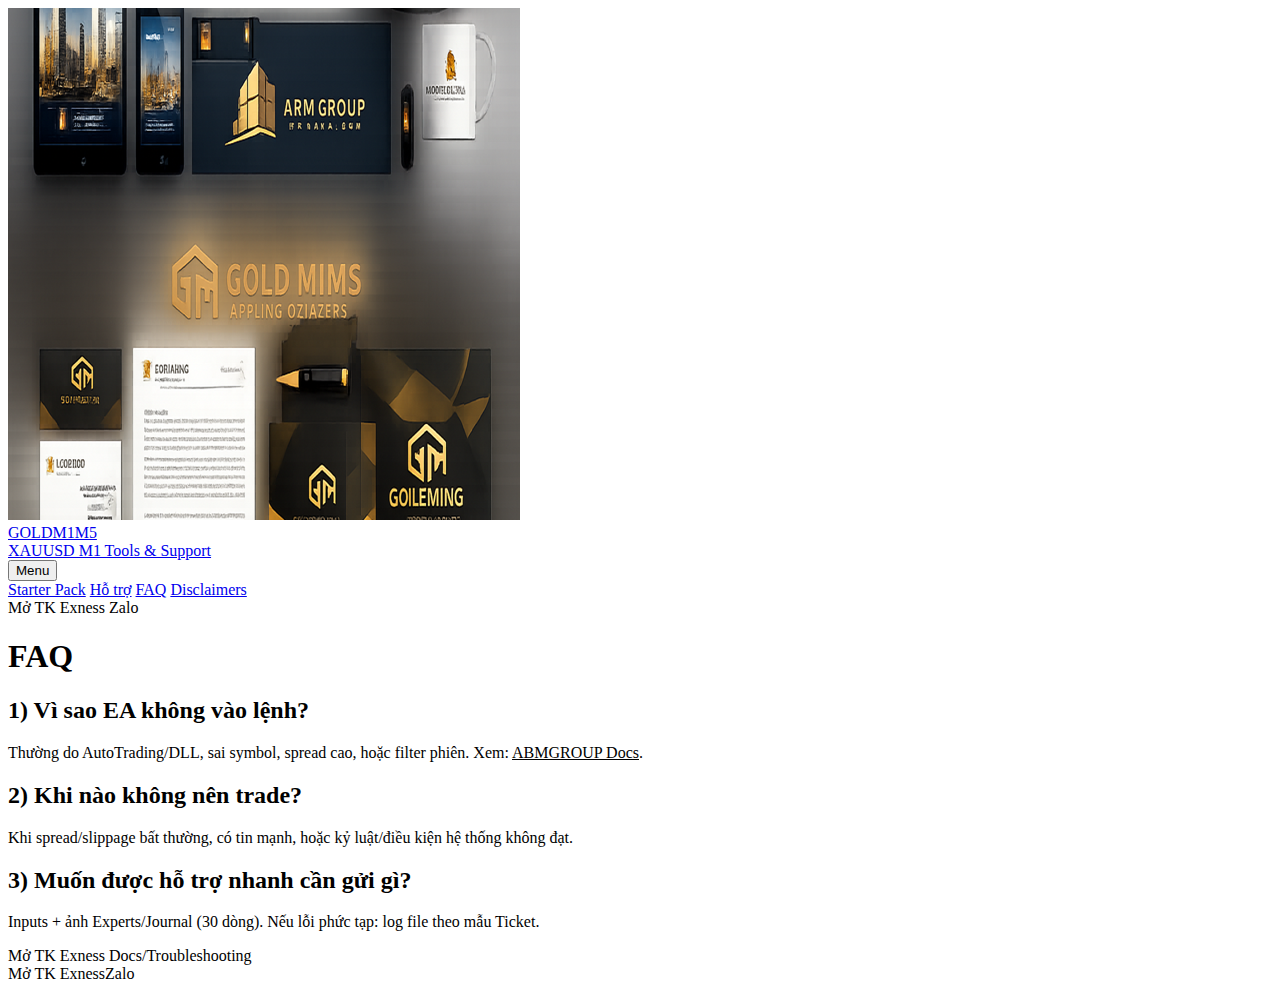
<file: faq.html>
<!doctype html>
<html lang='vi'>
<head>
  <meta charset="utf-8"/>
  <meta name="viewport" content="width=device-width,initial-scale=1"/>
  <title>FAQ – GOLDM1M5</title>
  <meta name="description" content="Câu hỏi thường gặp: EA không vào lệnh, spread, setup, hỗ trợ."/>
  <link rel="stylesheet" href="/assets/css/style.css"/>
  <link rel="icon" href="/favicon.ico"/>
  <meta property="og:title" content="FAQ – GOLDM1M5"/>
  <meta property="og:description" content="Câu hỏi thường gặp: EA không vào lệnh, spread, setup, hỗ trợ."/>
  <meta property="og:type" content="website"/>
  <meta property="og:url" content="https://goldm1m5.com/faq.html"/>
  <meta property="og:image" content="https://goldm1m5.com/assets/img/og-goldm1m5-1200x630.jpg"/>
  <meta name="twitter:card" content="summary_large_image"/>
</head>
<body>
  <div class="header">
    <div class="container">
      <div class="row">
        <a class="brand" href="/">
          <img src="/assets/img/logo-goldm1m5.png" alt="GOLDM1M5">
          <div>
            <div class="name">GOLDM1M5</div>
            <div class="small">XAUUSD M1 Tools & Support</div>
          </div>
        </a>

        <button class="menu-btn" id="menuBtn" aria-label="Menu">Menu</button>

        <nav class="nav" id="topNav">
          <a href="/starter-pack.html">Starter Pack</a>
          <a href="/support.html">Hỗ trợ</a>
          <a href="/faq.html">FAQ</a>
          <a href="/legal.html">Disclaimers</a>
        </nav>

        <div class="cta">
          <a class="btn primary" data-cta="exness">Mở TK Exness</a>
          <a class="btn" data-cta="zalo">Zalo</a>
        </div>
      </div>
    </div>
  </div>
  <div class="hero"><div class="container">
    <div class="card pad doc">
      <h1>FAQ</h1>
      <h2>1) Vì sao EA không vào lệnh?</h2>
      <p>Thường do AutoTrading/DLL, sai symbol, spread cao, hoặc filter phiên. Xem: <a data-cta="docs" style="text-decoration:underline">ABMGROUP Docs</a>.</p>
      <h2>2) Khi nào không nên trade?</h2>
      <p>Khi spread/slippage bất thường, có tin mạnh, hoặc kỷ luật/điều kiện hệ thống không đạt.</p>
      <h2>3) Muốn được hỗ trợ nhanh cần gửi gì?</h2>
      <p>Inputs + ảnh Experts/Journal (30 dòng). Nếu lỗi phức tạp: log file theo mẫu Ticket.</p>
      <div class="hr"></div>
      <div class="cta">
        <a class="btn primary" data-cta="exness">Mở TK Exness</a>
        <a class="btn ghost" data-cta="docs">Docs/Troubleshooting</a>
      </div>
    </div>
  </div></div>
  <div class="mobile-cta"><a class="btn primary" data-cta="exness">Mở TK Exness</a><a class="btn" data-cta="zalo">Zalo</a></div>
  <script src="/assets/js/main.js"></script>
</body>
</html>
</file>
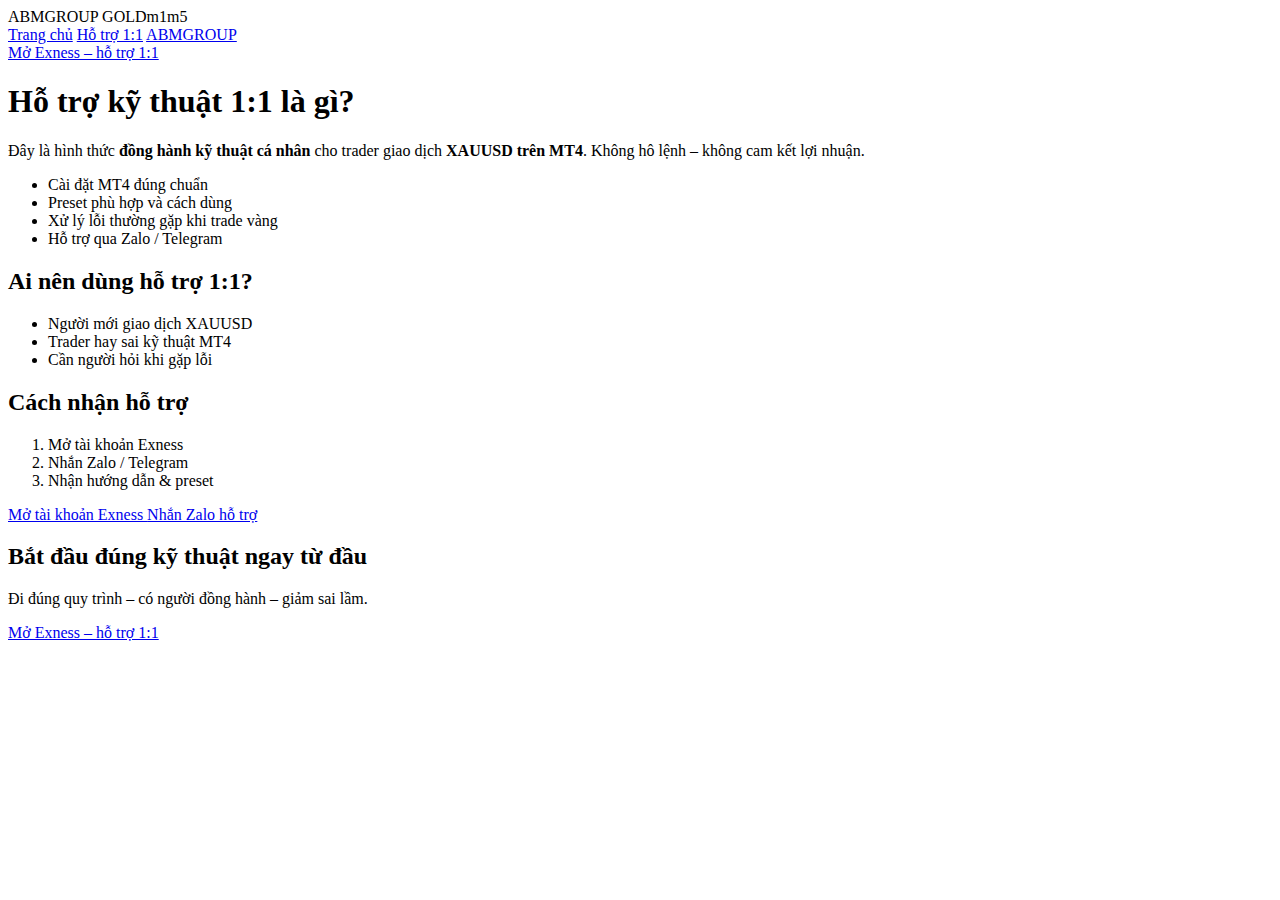
<file: support.html>
<!doctype html>
<html lang="vi">
<head>
  <meta charset="utf-8"/>
  <meta name="viewport" content="width=device-width,initial-scale=1"/>
  <title>Hỗ trợ kỹ thuật 1:1 – ABMGROUP / GOLDm1m5</title>
  <meta name="description" content="Hỗ trợ kỹ thuật 1:1 cho trader MT4 – XAUUSD: cài MT4, preset, xử lý lỗi, đồng hành từng bước."/>
  <link rel="stylesheet" href="assets/css/style.css"/>
</head>
<body>
<div class="container">

  <div class="nav">
    <div class="brand">
      <span>ABMGROUP</span>
      <span class="brand-badge">GOLDm1m5</span>
    </div>
    <div class="navlinks">
      <a href="index.html">Trang chủ</a>
      <a href="support.html">Hỗ trợ 1:1</a>
      <a href="https://abmgroup.asia" target="_blank">ABMGROUP</a>
    </div>
    <a class="btn primary nav-cta" href="https://www.exmarkets.markets/vi/?utm_source=partners&ex_ol=1" target="_blank">
      Mở Exness – hỗ trợ 1:1
    </a>
  </div>

  <section class="section">
    <div class="card">
      <div class="card-body">
        <h1 class="h1">Hỗ trợ kỹ thuật 1:1 là gì?</h1>
        <p class="sub">
          Đây là hình thức <b>đồng hành kỹ thuật cá nhân</b> cho trader giao dịch
          <b>XAUUSD trên MT4</b>. Không hô lệnh – không cam kết lợi nhuận.
        </p>
        <ul class="bullets">
          <li>Cài đặt MT4 đúng chuẩn</li>
          <li>Preset phù hợp và cách dùng</li>
          <li>Xử lý lỗi thường gặp khi trade vàng</li>
          <li>Hỗ trợ qua Zalo / Telegram</li>
        </ul>
      </div>
    </div>
  </section>

  <section class="section">
    <div class="card">
      <div class="card-body">
        <h2 class="h2">Ai nên dùng hỗ trợ 1:1?</h2>
        <ul class="bullets">
          <li>Người mới giao dịch XAUUSD</li>
          <li>Trader hay sai kỹ thuật MT4</li>
          <li>Cần người hỏi khi gặp lỗi</li>
        </ul>
      </div>
    </div>
  </section>

  <section class="section">
    <div class="card">
      <div class="card-body">
        <h2 class="h2">Cách nhận hỗ trợ</h2>
        <ol class="bullets">
          <li>Mở tài khoản Exness</li>
          <li>Nhắn Zalo / Telegram</li>
          <li>Nhận hướng dẫn & preset</li>
        </ol>
        <div class="btnrow" style="margin-top:14px">
          <a class="btn primary" href="https://www.exmarkets.markets/vi/?utm_source=partners&ex_ol=1" target="_blank">
            Mở tài khoản Exness
          </a>
          <a class="btn secondary" href="https://zalo.me/0793171988" target="_blank">
            Nhắn Zalo hỗ trợ
          </a>
        </div>
      </div>
    </div>
  </section>

  <section class="footer-cta">
    <div class="footer-cta-inner">
      <div class="footer-cta-body">
        <h2 class="h2">Bắt đầu đúng kỹ thuật ngay từ đầu</h2>
        <p class="sub">Đi đúng quy trình – có người đồng hành – giảm sai lầm.</p>
        <div class="btnrow">
          <a class="btn primary" href="https://www.exmarkets.markets/vi/?utm_source=partners&ex_ol=1" target="_blank">
            Mở Exness – hỗ trợ 1:1
          </a>
        </div>
      </div>
    </div>
  </section>

</div>
</body>
</html>
</file>
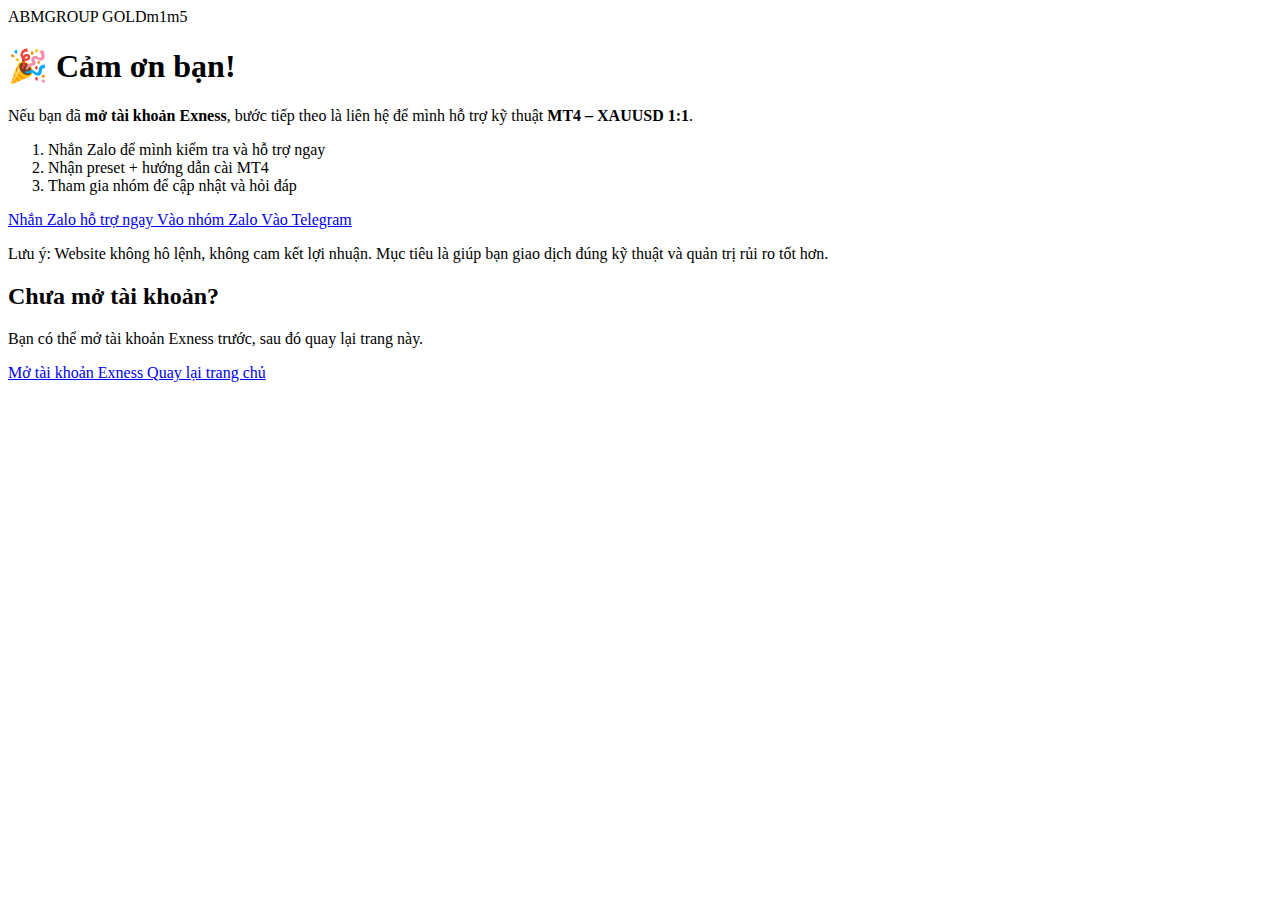
<file: thank-you.html>
<!doctype html>
<html lang="vi">
<head>
  <meta charset="utf-8"/>
  <meta name="viewport" content="width=device-width,initial-scale=1"/>
  <title>Cảm ơn bạn – ABMGROUP / GOLDm1m5</title>
  <meta name="description" content="Cảm ơn bạn đã mở tài khoản Exness. Bước tiếp theo để nhận hỗ trợ kỹ thuật MT4 – XAUUSD 1:1."/>
  <link rel="stylesheet" href="assets/css/style.css"/>
</head>
<body>
<div class="container">

  <div class="nav">
    <div class="brand">
      <span>ABMGROUP</span>
      <span class="brand-badge">GOLDm1m5</span>
    </div>
  </div>

  <section class="section">
    <div class="card">
      <div class="card-body">
        <h1 class="h1">🎉 Cảm ơn bạn!</h1>
        <p class="sub">
          Nếu bạn đã <b>mở tài khoản Exness</b>, bước tiếp theo là liên hệ để
          mình hỗ trợ kỹ thuật <b>MT4 – XAUUSD 1:1</b>.
        </p>

        <!-- STEP8-INFO -->
        <div class="small" id="step8info" style="margin-top:10px"></div>
        <script>
          (function(){
            const u = new URL(window.location.href);
            const ref = u.searchParams.get('ref');
            const from = u.searchParams.get('from');
            const src = u.searchParams.get('utm_source');
            const el = document.getElementById('step8info');
            if(!el) return;
            let msg = '';
            if(ref === 'exness') msg += 'Đã ghi nhận thao tác mở Exness';
            if(from) msg += (msg?' • ':'') + 'Từ: ' + from;
            if(src) msg += (msg?' • ':'') + 'Nguồn: ' + src;
            if(msg) el.textContent = msg + '. Nếu bạn đã mở xong, nhắn Zalo để mình hỗ trợ 1:1.';
          })();
        </script>


        <ol class="bullets">
          <li>Nhắn Zalo để mình kiểm tra và hỗ trợ ngay</li>
          <li>Nhận preset + hướng dẫn cài MT4</li>
          <li>Tham gia nhóm để cập nhật và hỏi đáp</li>
        </ol>

        <div class="btnrow" style="margin-top:16px">
          <a class="btn primary" href="https://zalo.me/0793171988" target="_blank">
            Nhắn Zalo hỗ trợ ngay
          </a>
          <a class="btn secondary" href="https://zalo.me/g/lpoblz624" target="_blank">
            Vào nhóm Zalo
          </a>
          <a class="btn secondary" href="https://t.me/+fbZOGFxVMSQ1ZDZl" target="_blank">
            Vào Telegram
          </a>
        </div>

        <div class="rule" style="margin-top:16px">
          Lưu ý: Website không hô lệnh, không cam kết lợi nhuận.
          Mục tiêu là giúp bạn giao dịch đúng kỹ thuật và quản trị rủi ro tốt hơn.
        </div>
      </div>
    </div>
  </section>

  <section class="footer-cta">
    <div class="footer-cta-inner">
      <div class="footer-cta-body">
        <h2 class="h2">Chưa mở tài khoản?</h2>
        <p class="sub">
          Bạn có thể mở tài khoản Exness trước, sau đó quay lại trang này.
        </p>
        <div class="btnrow">
          <a class="btn primary" href="https://www.exmarkets.markets/vi/?utm_source=partners&ex_ol=1" target="_blank">
            Mở tài khoản Exness
          </a>
          <a class="btn secondary" href="index.html">
            Quay lại trang chủ
          </a>
        </div>
      </div>
    </div>
  </section>

</div>
</body>
</html>
</file>
<file: assets/css/style.css>

</file>
